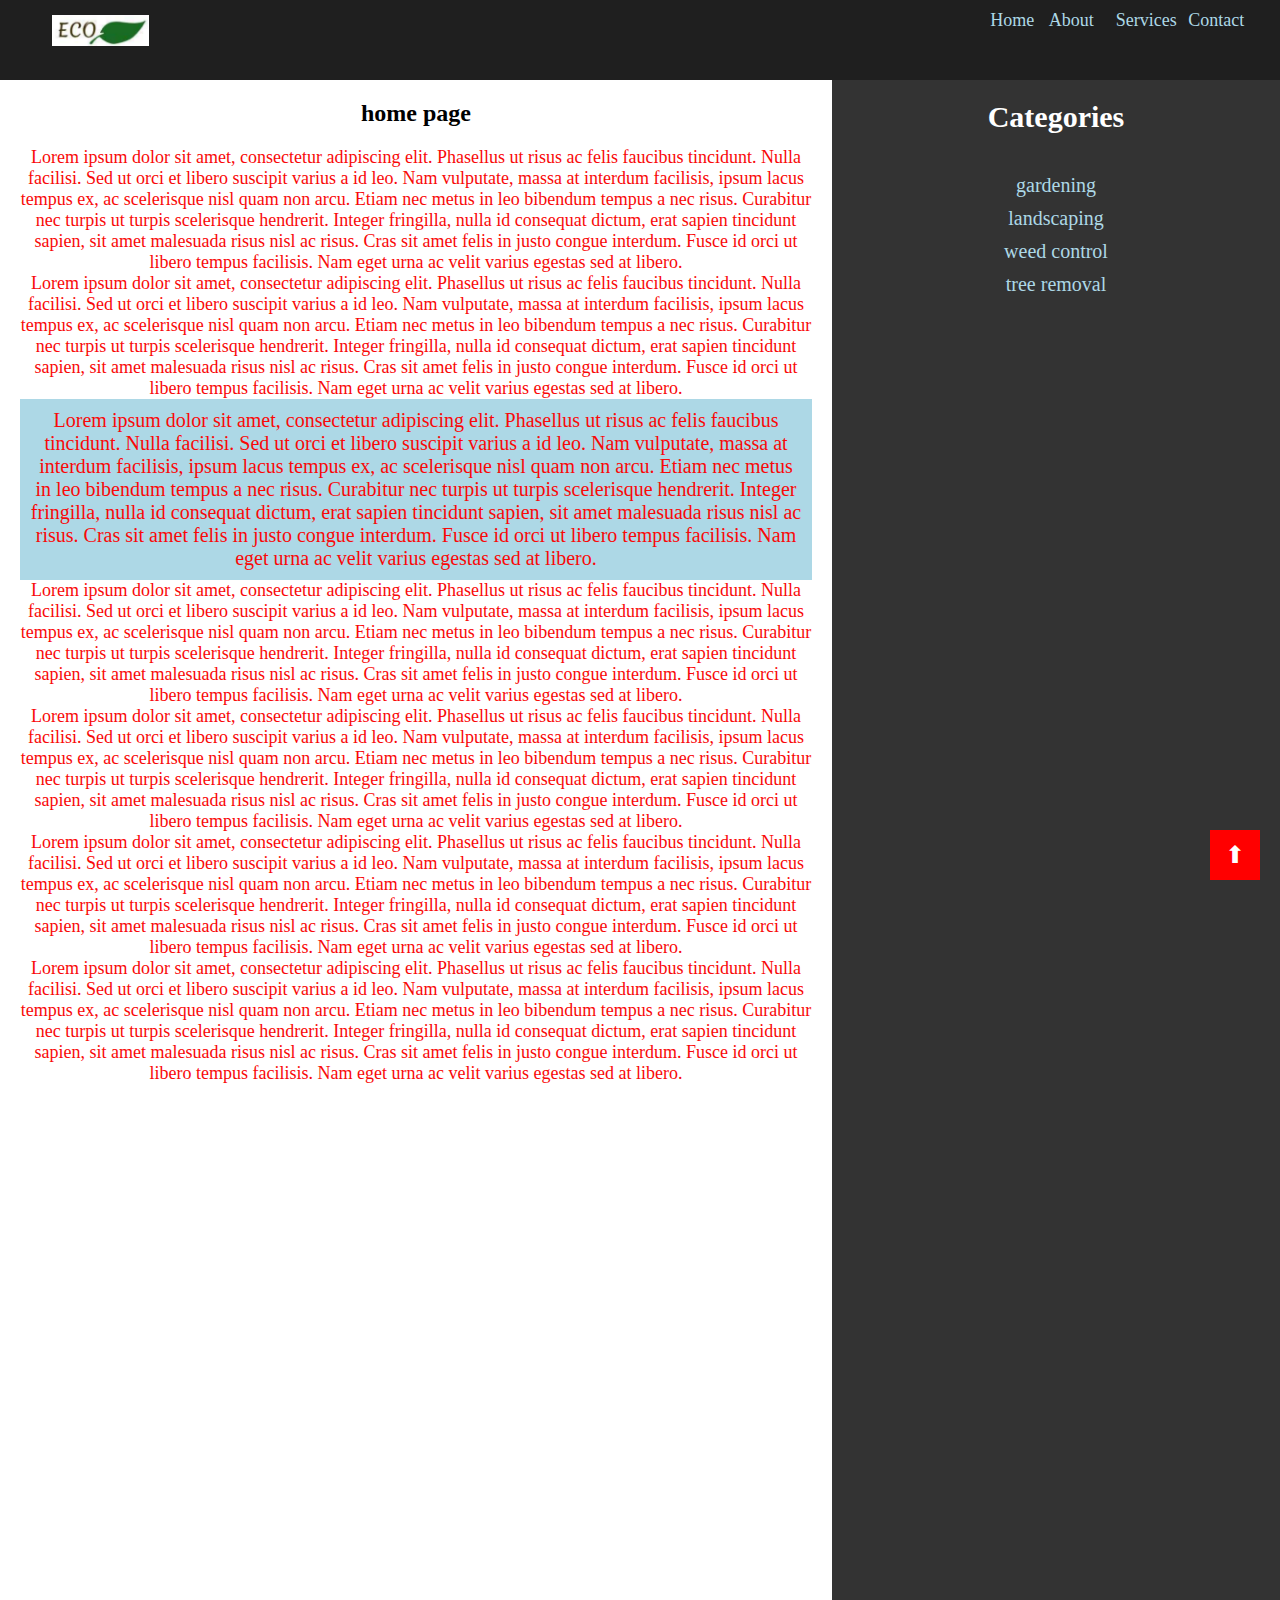
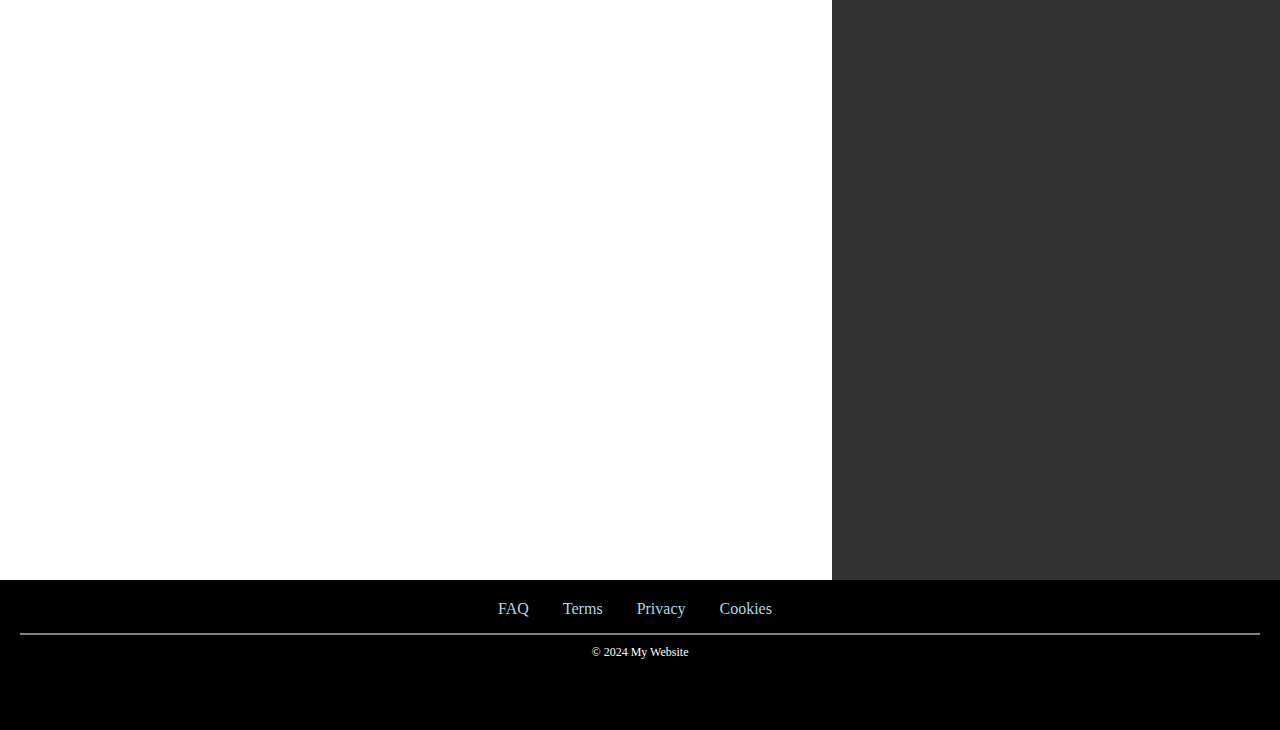
<file: index.html>
<!DOCTYPE html>
<html lang="en">

<head>
    <meta charset="UTF-8">
    <meta name="viewport" content="width=device-width, initial-scale=1.0">
    <title>Services Page</title>
    <link rel="stylesheet" href="style.css">
</head>

<body>
    <!-- Primary Navigation Section -->
    <header>
        <nav aria-label="Primary Navigation">
            <div class="nav-container">
                <a href="index.html">
                    <img src="images/Screenshot 2024-10-10 173417.png" alt="Logo eco" class="logo">
                    <span class="space"></span>
                </a>

                <ul class="primary-nav">
                    <li><a href="index.html">Home</a></li>
                    <li><a href="about.html">About</a></li>
                    <li><a href="servicies.html">Services</a></li>
                    <li><a href="contact.html">Contact</a></li>
                </ul>
        </nav>
        </div>
    </header>

    <main> <!-- Main Content Section -->
        <div class="content">
            <!-- Main box (70% width) -->
            <section class="main-content">
                <h1 id="h1title">home page</h1>
                <div id="text">
                    <p>Lorem ipsum dolor sit amet, consectetur adipiscing elit. Phasellus ut risus ac felis faucibus
                        tincidunt. Nulla facilisi. Sed ut orci et libero suscipit varius a id leo. Nam vulputate, massa
                        at interdum facilisis, ipsum lacus tempus ex, ac scelerisque nisl quam non arcu. Etiam nec metus
                        in leo bibendum tempus a nec risus. Curabitur nec turpis ut turpis scelerisque hendrerit.
                        Integer fringilla, nulla id consequat dictum, erat sapien tincidunt sapien, sit amet malesuada
                        risus nisl ac risus. Cras sit amet felis in justo congue interdum. Fusce id orci ut libero
                        tempus facilisis. Nam eget urna ac velit varius egestas sed at libero.</p>
                    <p>Lorem ipsum dolor sit amet, consectetur adipiscing elit. Phasellus ut risus ac felis faucibus
                        tincidunt. Nulla facilisi. Sed ut orci et libero suscipit varius a id leo. Nam vulputate, massa
                        at interdum facilisis, ipsum lacus tempus ex, ac scelerisque nisl quam non arcu. Etiam nec metus
                        in leo bibendum tempus a nec risus. Curabitur nec turpis ut turpis scelerisque hendrerit.
                        Integer fringilla, nulla id consequat dictum, erat sapien tincidunt sapien, sit amet malesuada
                        risus nisl ac risus. Cras sit amet felis in justo congue interdum. Fusce id orci ut libero
                        tempus facilisis. Nam eget urna ac velit varius egestas sed at libero.</p>
                    <p class="sticky-element">Lorem ipsum dolor sit amet, consectetur adipiscing elit. Phasellus ut
                        risus ac felis faucibus tincidunt. Nulla facilisi. Sed ut orci et libero suscipit varius a id
                        leo. Nam vulputate, massa at interdum facilisis, ipsum lacus tempus ex, ac scelerisque nisl quam
                        non arcu. Etiam nec metus in leo bibendum tempus a nec risus. Curabitur nec turpis ut turpis
                        scelerisque hendrerit. Integer fringilla, nulla id consequat dictum, erat sapien tincidunt
                        sapien, sit amet malesuada risus nisl ac risus. Cras sit amet felis in justo congue interdum.
                        Fusce id orci ut libero tempus facilisis. Nam eget urna ac velit varius egestas sed at libero.
                    </p>
                    <p>Lorem ipsum dolor sit amet, consectetur adipiscing elit. Phasellus ut risus ac felis faucibus
                        tincidunt. Nulla facilisi. Sed ut orci et libero suscipit varius a id leo. Nam vulputate, massa
                        at interdum facilisis, ipsum lacus tempus ex, ac scelerisque nisl quam non arcu. Etiam nec metus
                        in leo bibendum tempus a nec risus. Curabitur nec turpis ut turpis scelerisque hendrerit.
                        Integer fringilla, nulla id consequat dictum, erat sapien tincidunt sapien, sit amet malesuada
                        risus nisl ac risus. Cras sit amet felis in justo congue interdum. Fusce id orci ut libero
                        tempus facilisis. Nam eget urna ac velit varius egestas sed at libero.</p>
                    <p>Lorem ipsum dolor sit amet, consectetur adipiscing elit. Phasellus ut risus ac felis faucibus
                        tincidunt. Nulla facilisi. Sed ut orci et libero suscipit varius a id leo. Nam vulputate, massa
                        at interdum facilisis, ipsum lacus tempus ex, ac scelerisque nisl quam non arcu. Etiam nec metus
                        in leo bibendum tempus a nec risus. Curabitur nec turpis ut turpis scelerisque hendrerit.
                        Integer fringilla, nulla id consequat dictum, erat sapien tincidunt sapien, sit amet malesuada
                        risus nisl ac risus. Cras sit amet felis in justo congue interdum. Fusce id orci ut libero
                        tempus facilisis. Nam eget urna ac velit varius egestas sed at libero.</p>
                    <p>Lorem ipsum dolor sit amet, consectetur adipiscing elit. Phasellus ut risus ac felis faucibus
                        tincidunt. Nulla facilisi. Sed ut orci et libero suscipit varius a id leo. Nam vulputate, massa
                        at interdum facilisis, ipsum lacus tempus ex, ac scelerisque nisl quam non arcu. Etiam nec metus
                        in leo bibendum tempus a nec risus. Curabitur nec turpis ut turpis scelerisque hendrerit.
                        Integer fringilla, nulla id consequat dictum, erat sapien tincidunt sapien, sit amet malesuada
                        risus nisl ac risus. Cras sit amet felis in justo congue interdum. Fusce id orci ut libero
                        tempus facilisis. Nam eget urna ac velit varius egestas sed at libero.</p>
                    <p>Lorem ipsum dolor sit amet, consectetur adipiscing elit. Phasellus ut risus ac felis faucibus
                        tincidunt. Nulla facilisi. Sed ut orci et libero suscipit varius a id leo. Nam vulputate, massa
                        at interdum facilisis, ipsum lacus tempus ex, ac scelerisque nisl quam non arcu. Etiam nec metus
                        in leo bibendum tempus a nec risus. Curabitur nec turpis ut turpis scelerisque hendrerit.
                        Integer fringilla, nulla id consequat dictum, erat sapien tincidunt sapien, sit amet malesuada
                        risus nisl ac risus. Cras sit amet felis in justo congue interdum. Fusce id orci ut libero
                        tempus facilisis. Nam eget urna ac velit varius egestas sed at libero.</p>

                </div>
            </section>

            <!-- Side navigation (30% width) -->
            <aside class="side-nav" aria-label="secondary-nav">
                <h2>Categories</h2>
                <ul class="secondary-nav">
                    <li><a href="#">gardening</a></li>
                    <li><a href="#">landscaping</a></li>
                    <li><a href="#">weed control</a></li>
                    <li><a href="#">tree removal</a></li>
                </ul>
            </aside>
        </div>
    </main>
    <!-- Bottone "Back to Top" -->
    <a href="#top" class="back-to-top">⬆</a>

    <!-- Footer Section -->
    <footer>
        <nav aria-label="Footer Navigation">
            <ul class="footer-nav">
                <li><a href="faq.html">FAQ</a></li>
                <li><a href="terms.html">Terms</a></li>
                <li><a href="privacy.html">Privacy</a></li>
                <li><a href="cookies.html">Cookies</a></li>
            </ul>
        </nav>
        <hr>
        <p>&copy; 2024 My Website</p>
    </footer>

</body>

</html>
</file>
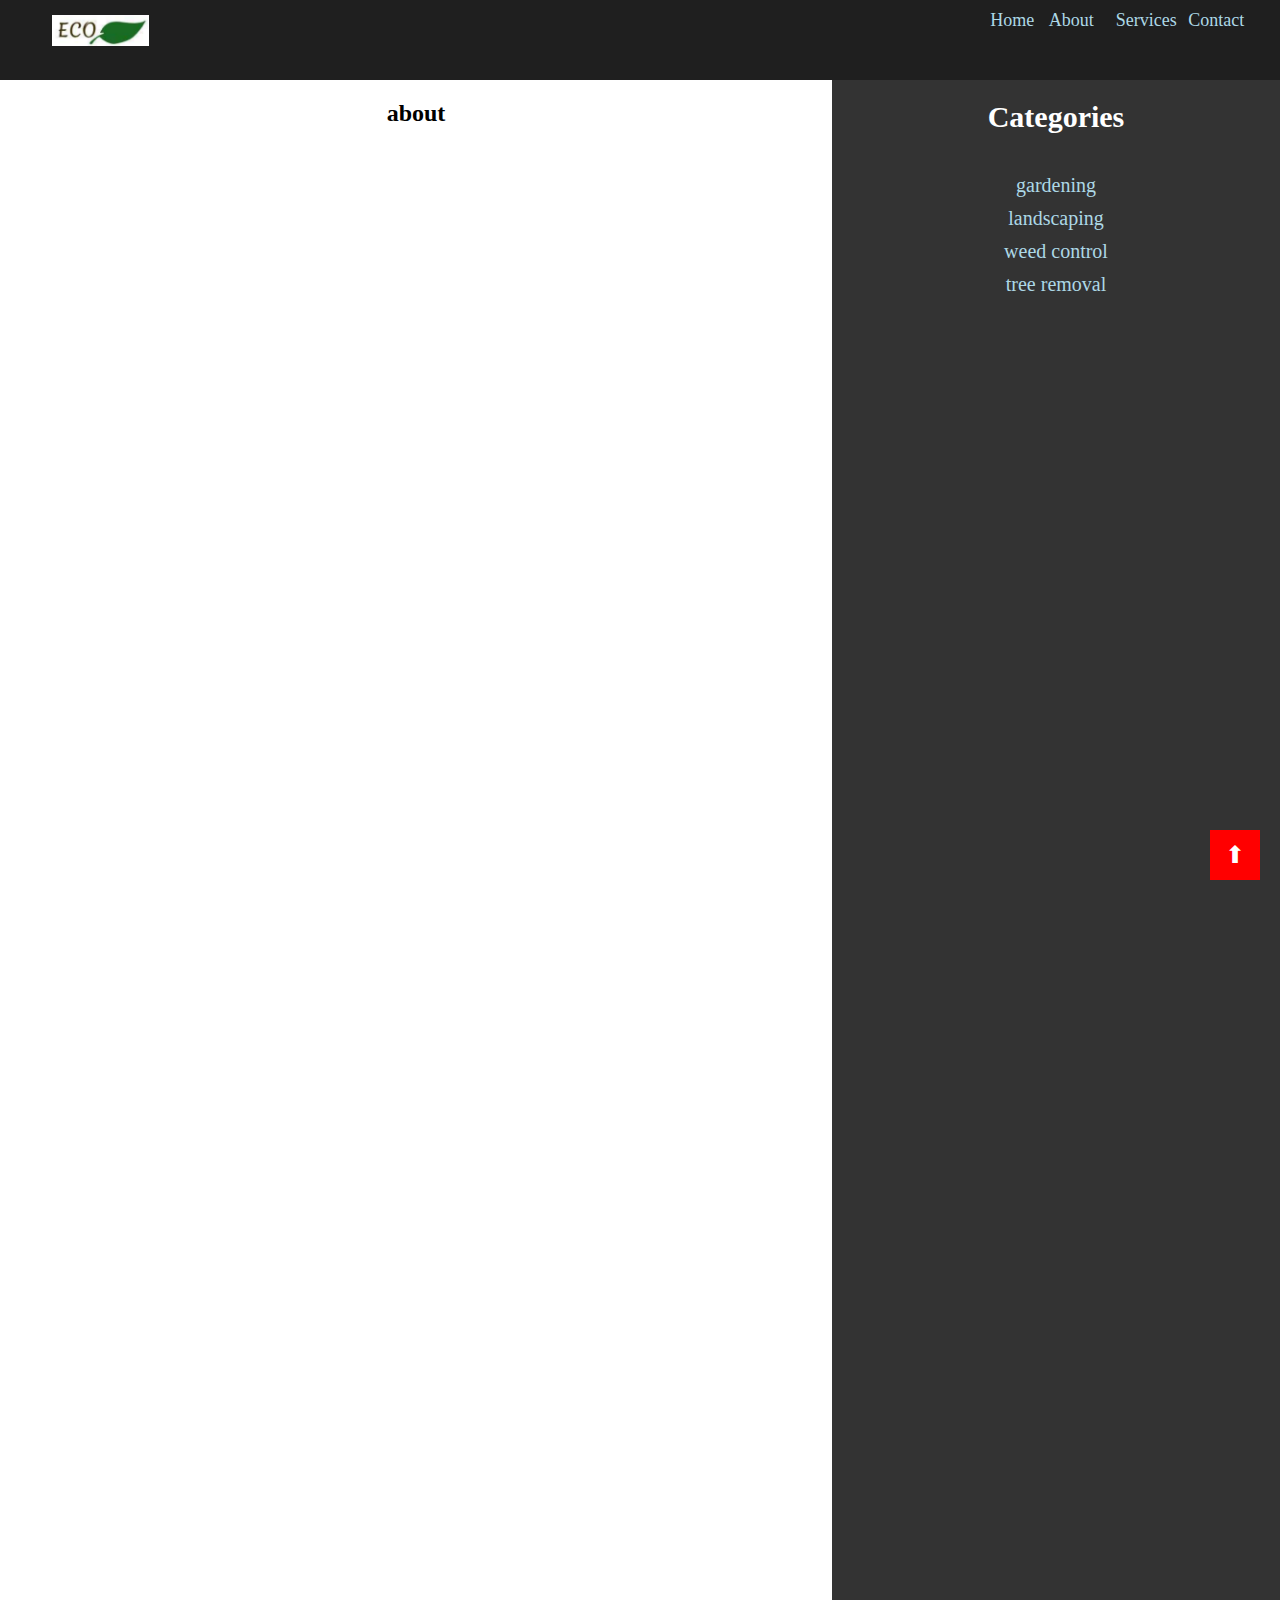
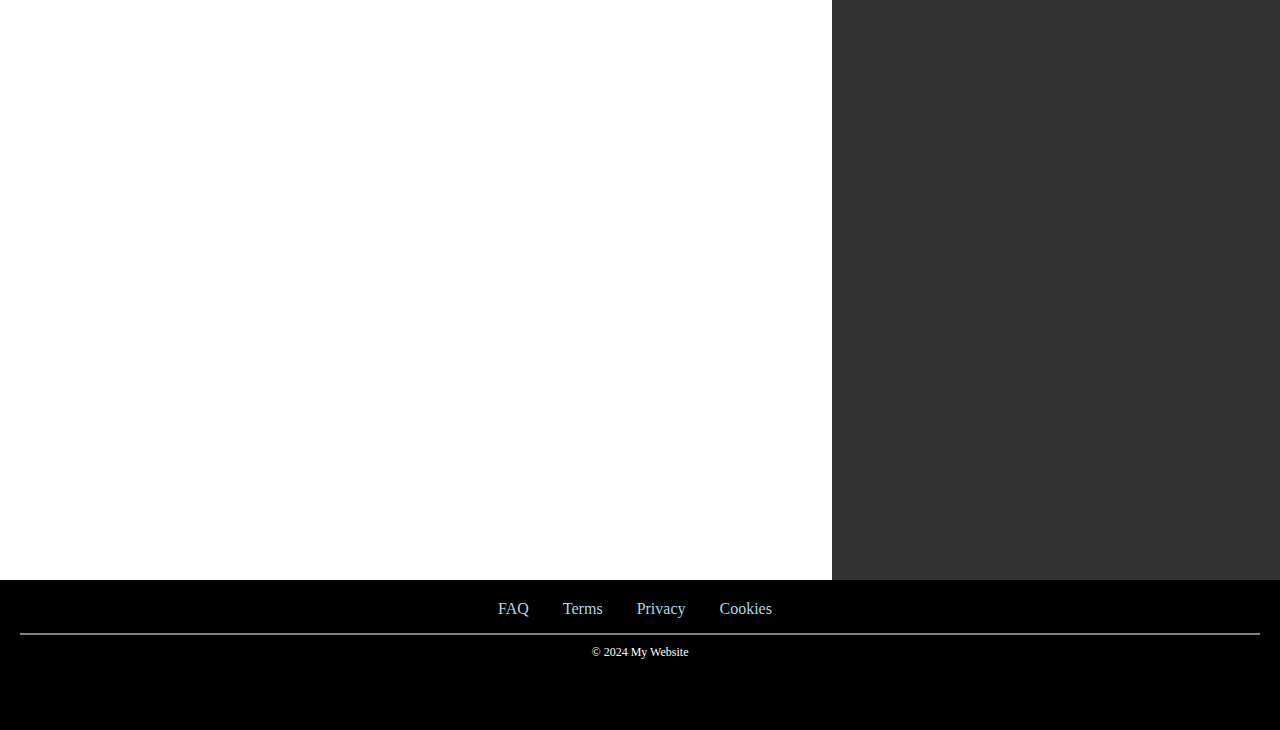
<file: about.html>
<!DOCTYPE html>
<html lang="en">

<head>
    <meta charset="UTF-8">
    <meta name="viewport" content="width=device-width, initial-scale=1.0">
    <title>Services Page</title>
    <link rel="stylesheet" href="style.css">
</head>

<body>
    <!-- Primary Navigation Section -->
    <header>
        <nav aria-label="Primary Navigation">
            <div class="nav-container">
                <a href="index.html">
                    <img src="images/Screenshot 2024-10-10 173417.png" alt="Logo eco" class="logo">
                    <span class="space"></span>
                </a>

                <ul class="primary-nav">
                    <li><a href="index.html">Home</a></li>
                    <li><a href="about.html">About</a></li>
                    <li><a href="servicies.html">Services</a></li>
                    <li><a href="contact.html">Contact</a></li>
                </ul>
        </nav>
        </div>
    </header>

    <!-- Main Content Section -->
    <main>
        <div class="content">
            <!-- Main box (70% width) -->
            <section class="main-content">
                <h1 id="h1title">about</h1>

            </section>

            <!-- Side navigation (30% width) -->
            <aside class="side-nav"aria-label="secondary-nav">
                <h2>Categories</h2>
                <ul class="secondary-nav">
                    <li><a href="#">gardening</a></li>
                    <li><a href="#">landscaping</a></li>
                    <li><a href="#">weed control</a></li>
                    <li><a href="#">tree removal</a></li>
                </ul>
            </aside>
        </div>
    </main>
    <!-- Bottone "Back to Top" -->
    <a href="#top" class="back-to-top">⬆</a>

  <!-- Footer Section -->
  <footer>
    <nav aria-label="Footer Navigation">
        <ul class="footer-nav">
            <li><a href="faq.html">FAQ</a></li>
            <li><a href="terms.html">Terms</a></li>
            <li><a href="privacy.html">Privacy</a></li>
            <li><a href="cookies.html">Cookies</a></li>
        </ul>
    </nav>
    <hr>
    <p>&copy; 2024 My Website</p>
</footer>

</body>

</html>
</file>
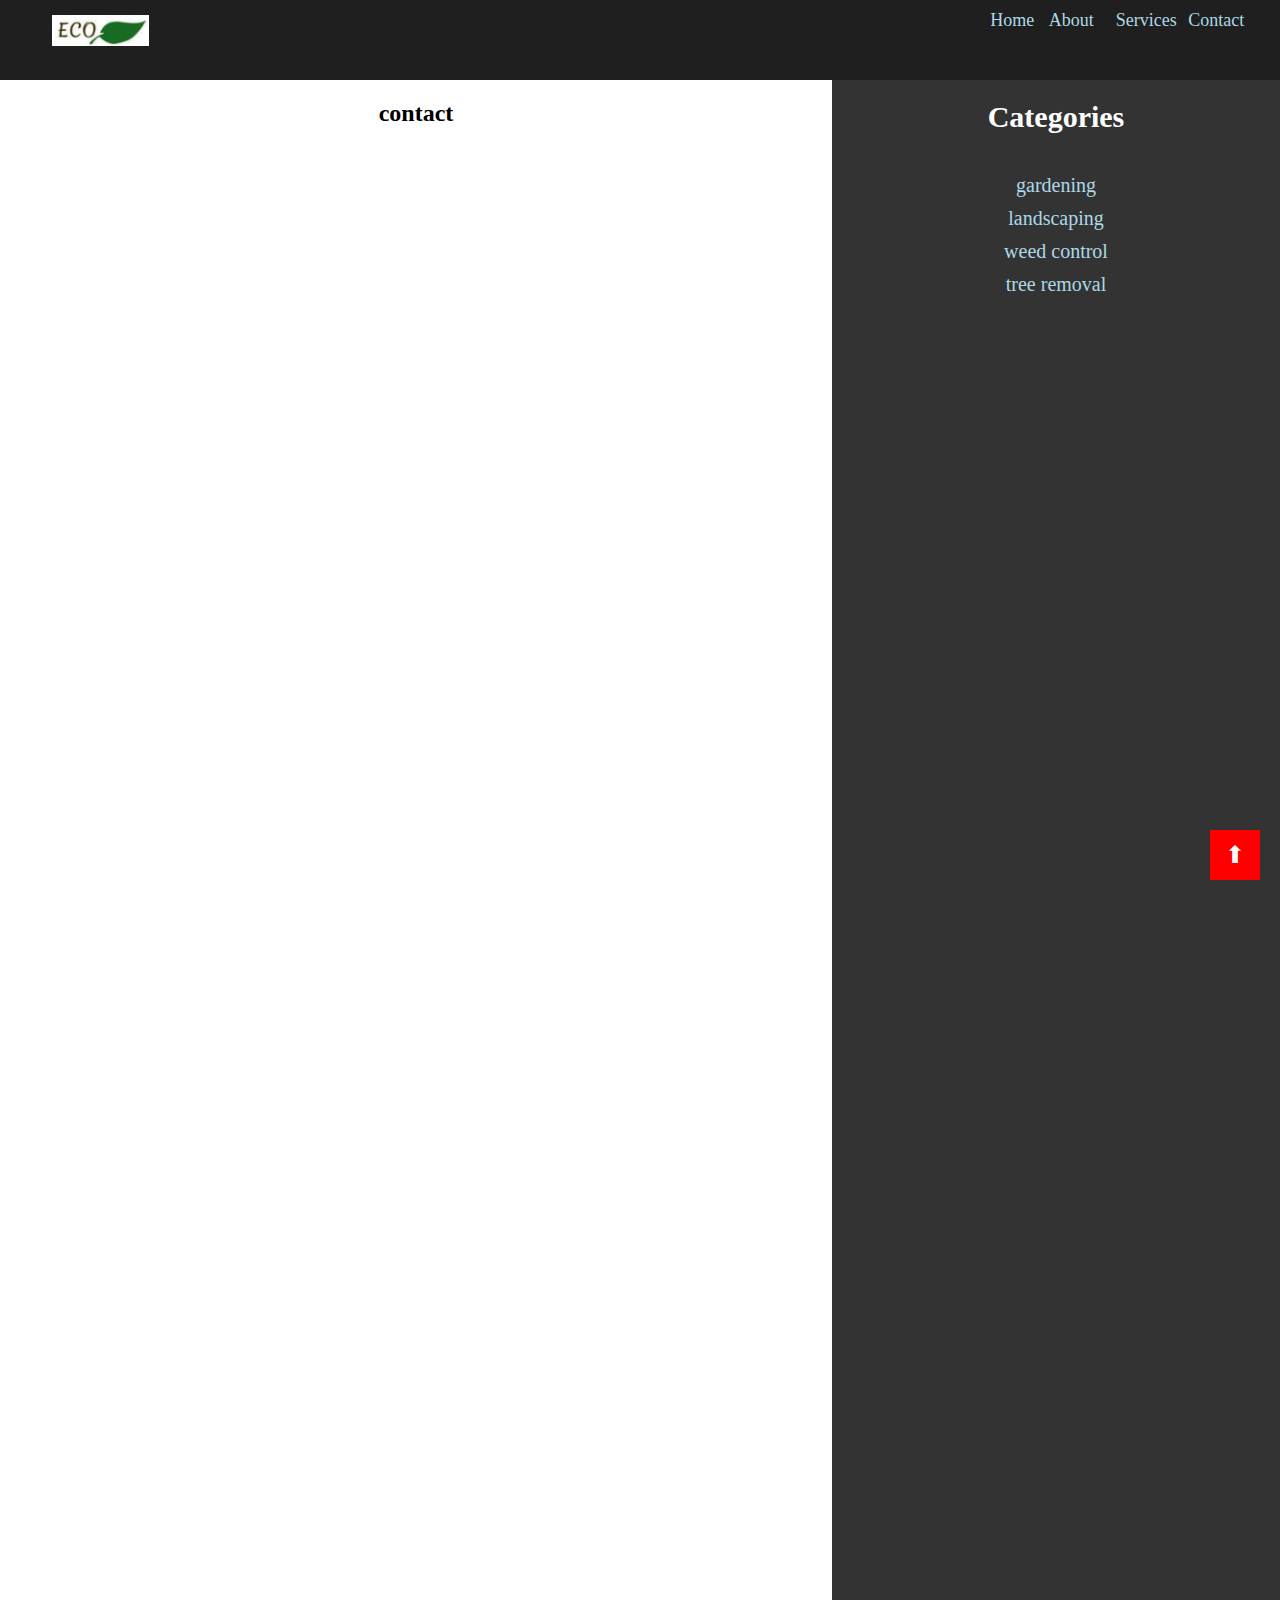
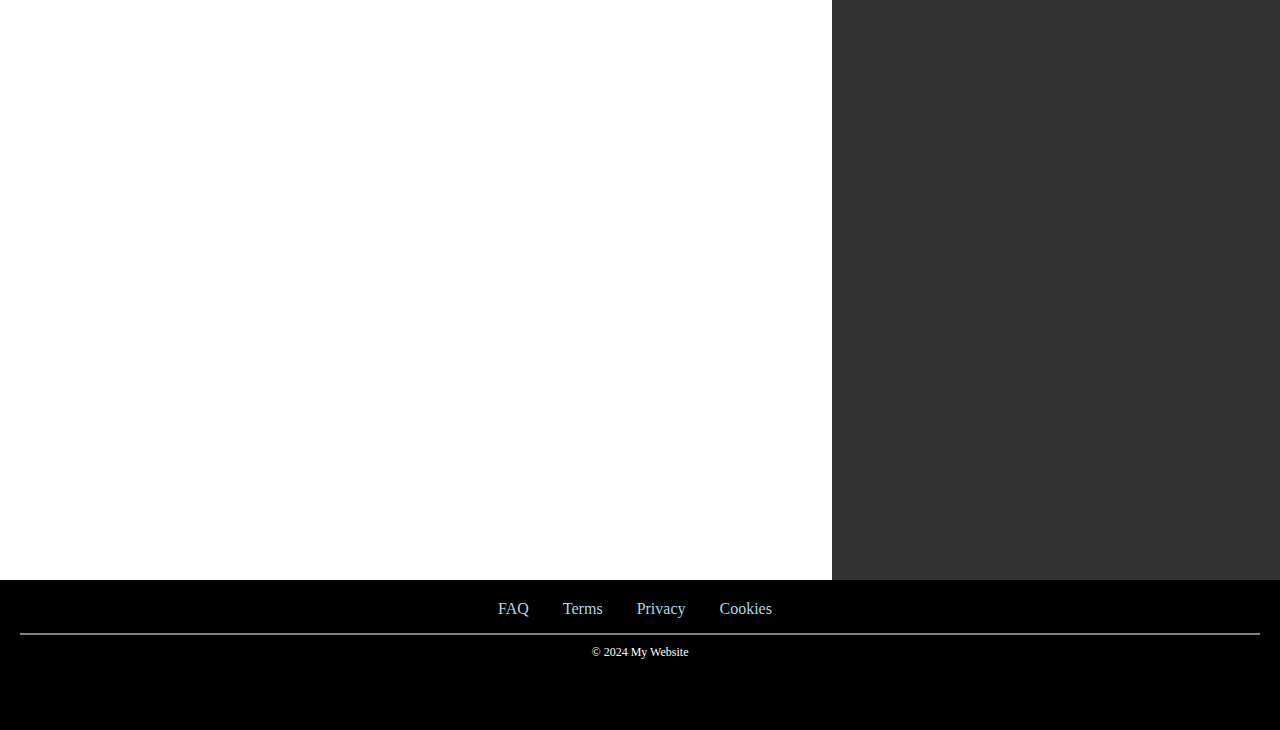
<file: contact.html>
<!DOCTYPE html>
<html lang="en">

<head>
    <meta charset="UTF-8">
    <meta name="viewport" content="width=device-width, initial-scale=1.0">
    <title>Services Page</title>
    <link rel="stylesheet" href="style.css">
</head>

<body>
    <!-- Primary Navigation Section -->
    <header>
        <nav aria-label="Primary Navigation">
            <div class="nav-container">
                <a href="index.html">
                    <img src="images/Screenshot 2024-10-10 173417.png" alt="Logo eco" class="logo">
                    <span class="space"></span>
                </a>

                <ul class="primary-nav">
                    <li><a href="index.html">Home</a></li>
                    <li><a href="about.html">About</a></li>
                    <li><a href="servicies.html">Services</a></li>
                    <li><a href="contact.html">Contact</a></li>
                </ul>
        </nav>
        </div>
    </header>

    <!-- Main Content Section -->
    <main>
        <div class="content">
            <!-- Main box (70% width) -->
            <section class="main-content">
                <h1 id="h1title">contact</h1>

            </section>

            <!-- Side navigation (30% width) -->
            <aside class="side-nav" aria-label="secondary-nav">
                <h2>Categories</h2>
                <ul class="secondary-nav">
                    <li><a href="#">gardening</a></li>
                    <li><a href="#">landscaping</a></li>
                    <li><a href="#">weed control</a></li>
                    <li><a href="#">tree removal</a></li>
                </ul>
            </aside>
        </div>
    </main>
    <!-- Bottone "Back to Top" -->
    <a href="#top" class="back-to-top">⬆</a>

<!-- Footer Section -->
<footer>
    <nav aria-label="Footer Navigation">
        <ul class="footer-nav">
            <li><a href="faq.html">FAQ</a></li>
            <li><a href="terms.html">Terms</a></li>
            <li><a href="privacy.html">Privacy</a></li>
            <li><a href="cookies.html">Cookies</a></li>
        </ul>
    </nav>
    <hr>
    <p>&copy; 2024 My Website</p>
</footer>

</body>

</html>
</file>
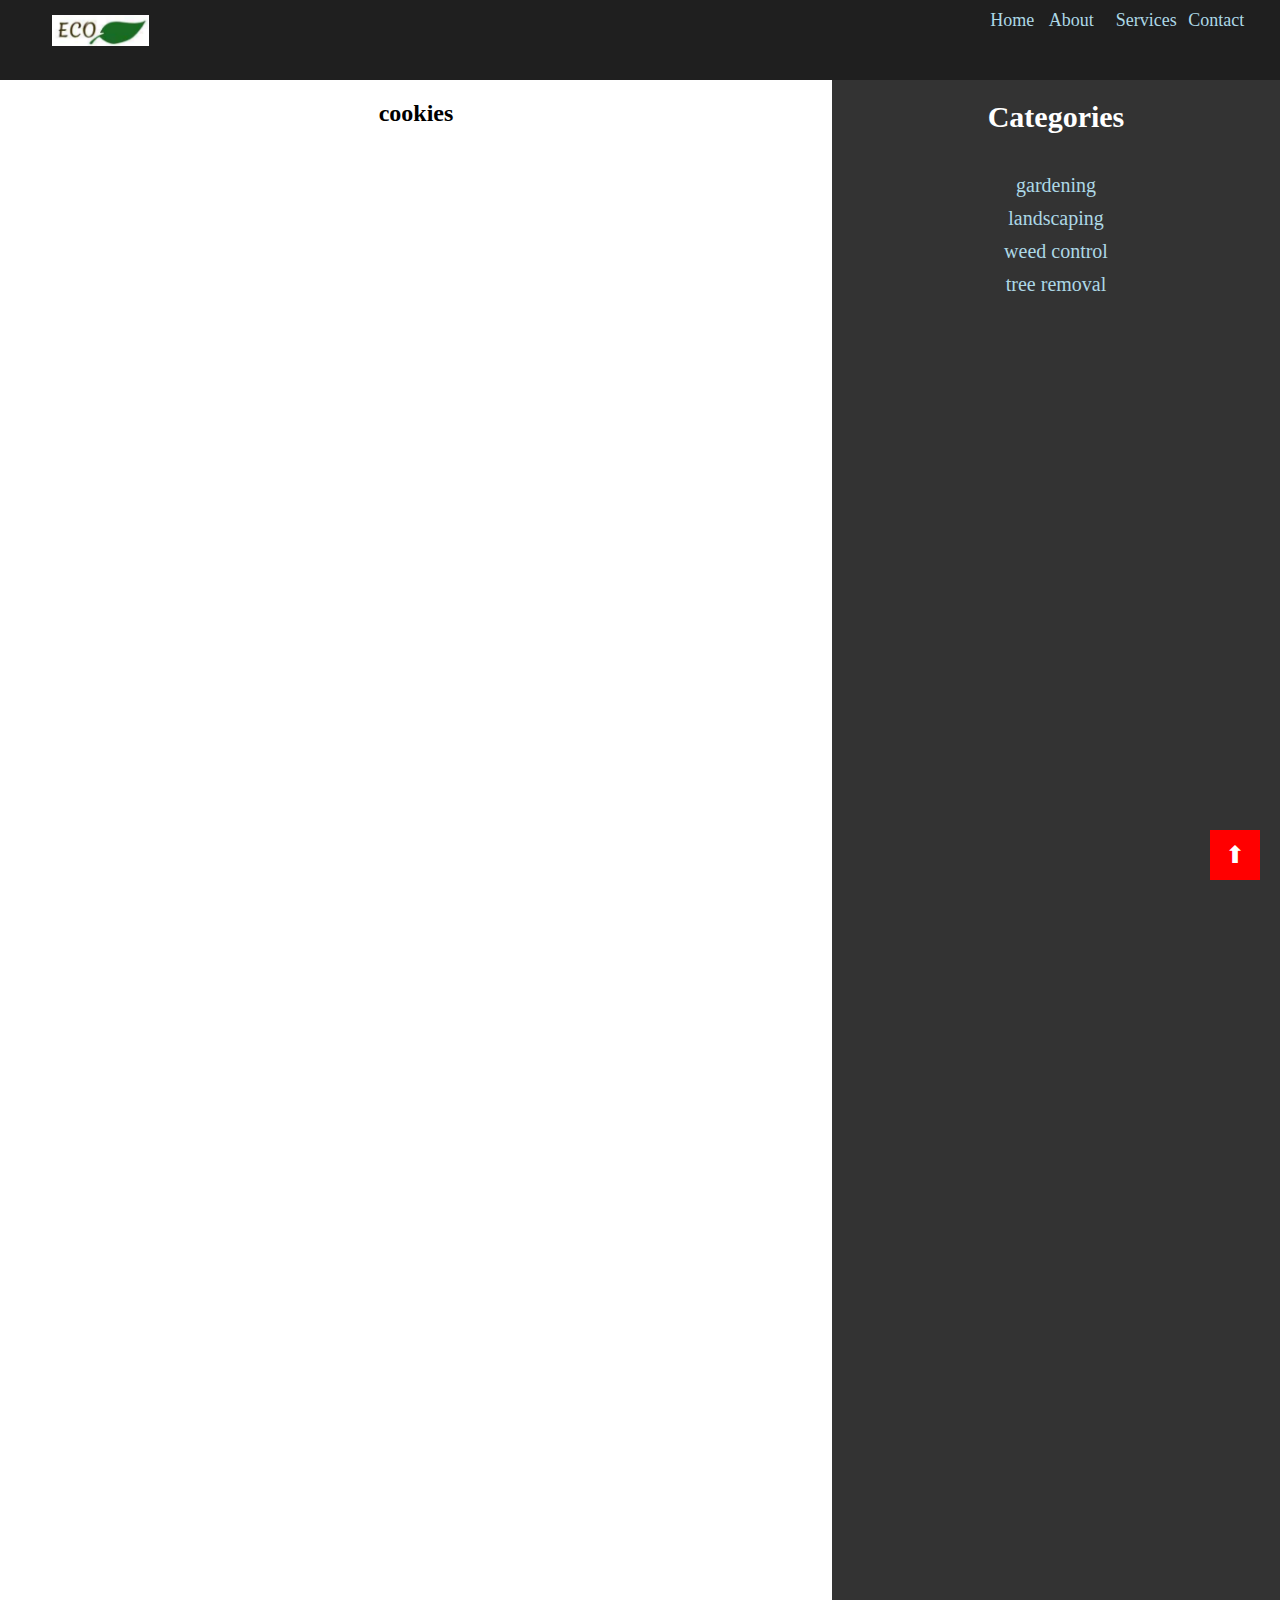
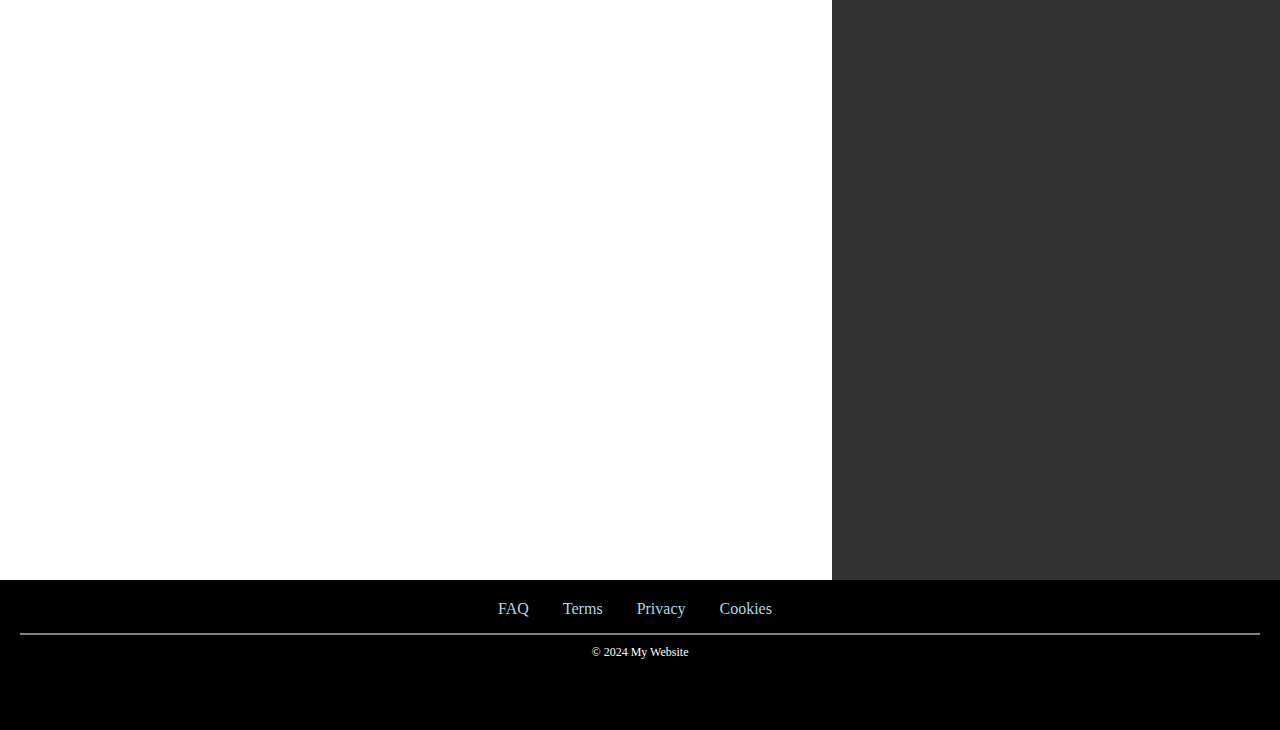
<file: cookies.html>
<!DOCTYPE html>
<html lang="en">

<head>
    <meta charset="UTF-8">
    <meta name="viewport" content="width=device-width, initial-scale=1.0">
    <title>Services Page</title>
    <link rel="stylesheet" href="style.css">
</head>

<body>
    <!-- Primary Navigation Section -->
    <header>
        <nav aria-label="Primary Navigation">
            <div class="nav-container">
                <a href="index.html">
                    <img src="images/Screenshot 2024-10-10 173417.png" alt="Logo eco" class="logo">
                    <span class="space"></span>
                </a>

                <ul class="primary-nav">
                    <li><a href="index.html">Home</a></li>
                    <li><a href="about.html">About</a></li>
                    <li><a href="servicies.html">Services</a></li>
                    <li><a href="contact.html">Contact</a></li>
                </ul>
        </nav>
        </div>
    </header>

    <!-- Main Content Section -->
    <main>
        <div class="content">
            <!-- Main box (70% width) -->
            <section class="main-content">
                <h1 id="h1title">cookies</h1>

            </section>

            <!-- Side navigation (30% width) -->
            <aside class="side-nav" aria-label="secondary-nav">
                <h2>Categories</h2>
                <ul class="secondary-nav">
                    <li><a href="#">gardening</a></li>
                    <li><a href="#">landscaping</a></li>
                    <li><a href="#">weed control</a></li>
                    <li><a href="#">tree removal</a></li>
                </ul>
            </aside>
        </div>
    </main>
    <!-- Bottone "Back to Top" -->
    <a href="#top" class="back-to-top">⬆</a>

  <!-- Footer Section -->
  <footer>
    <nav aria-label="Footer Navigation">
        <ul class="footer-nav">
            <li><a href="faq.html">FAQ</a></li>
            <li><a href="terms.html">Terms</a></li>
            <li><a href="privacy.html">Privacy</a></li>
            <li><a href="cookies.html">Cookies</a></li>
        </ul>
    </nav>
    <hr>
    <p>&copy; 2024 My Website</p>
</footer>

</body>

</html>
</file>
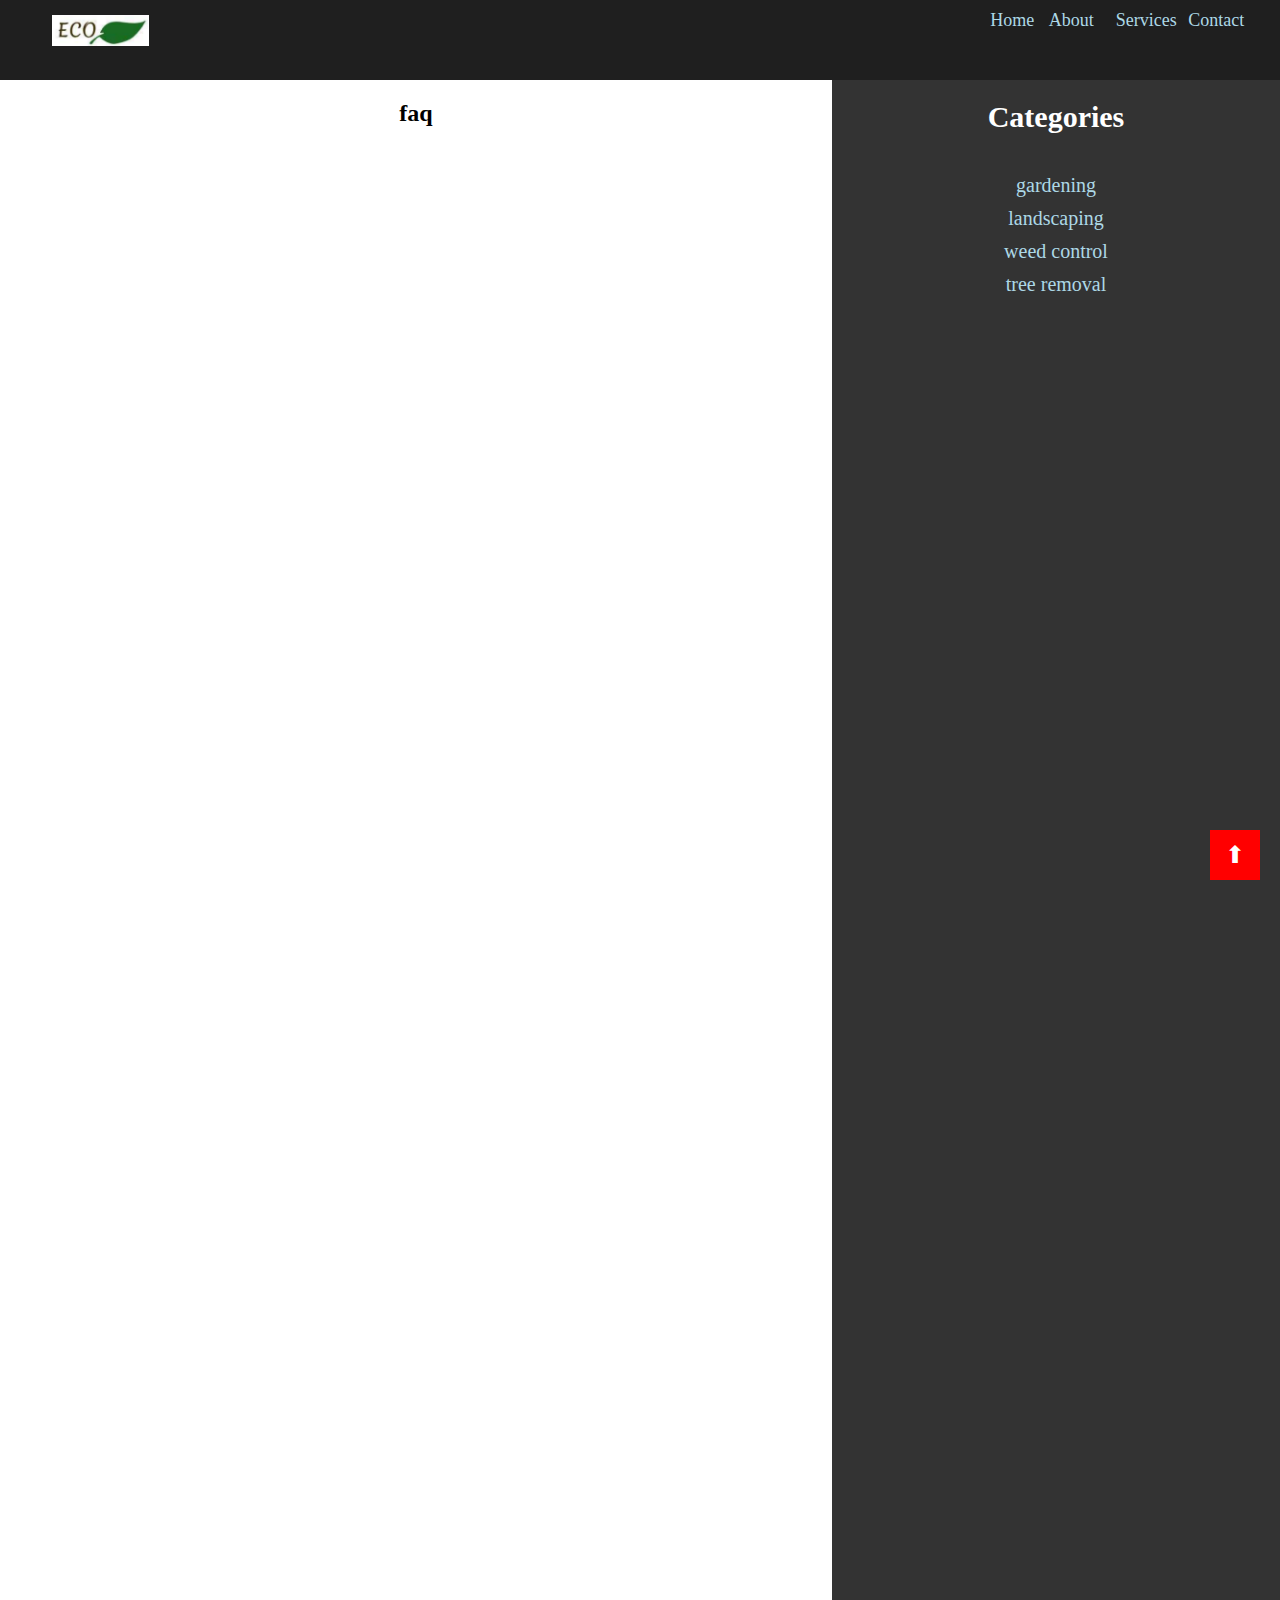
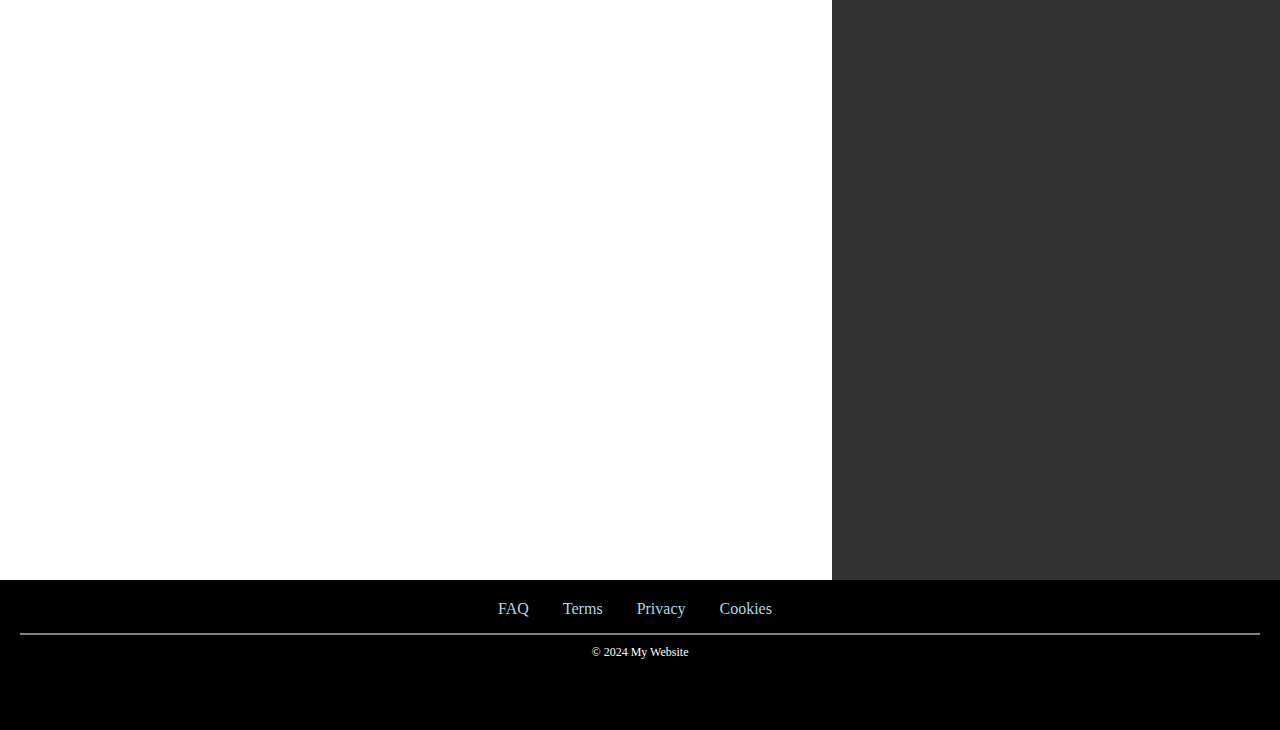
<file: faq.html>
<!DOCTYPE html>
<html lang="en">

<head>
    <meta charset="UTF-8">
    <meta name="viewport" content="width=device-width, initial-scale=1.0">
    <title>Services Page</title>
    <link rel="stylesheet" href="style.css">
</head>

<body>
    <!-- Primary Navigation Section -->
    <header>
        <nav aria-label="Primary Navigation">
            <div class="nav-container">
                <a href="index.html">
                    <img src="images/Screenshot 2024-10-10 173417.png" alt="Logo eco" class="logo">
                    <span class="space"></span>
                </a>

                <ul class="primary-nav">
                    <li><a href="index.html">Home</a></li>
                    <li><a href="about.html">About</a></li>
                    <li><a href="servicies.html">Services</a></li>
                    <li><a href="contact.html">Contact</a></li>
                </ul>
        </nav>
        </div>
    </header>

    <!-- Main Content Section -->
    <main>
        <div class="content">
            <!-- Main box (70% width) -->
            <section class="main-content">
                <h1 id="h1title">faq</h1>

            </section>

            <!-- Side navigation (30% width) -->
            <aside class="side-nav" aria-label="secondary-nav">
                <h2>Categories</h2>
                <ul class="secondary-nav">
                    <li><a href="#">gardening</a></li>
                    <li><a href="#">landscaping</a></li>
                    <li><a href="#">weed control</a></li>
                    <li><a href="#">tree removal</a></li>
                </ul>
            </aside>
        </div>
    </main>
    <!-- Bottone "Back to Top" -->
    <a href="#top" class="back-to-top">⬆</a>

  <!-- Footer Section -->
  <footer>
    <nav aria-label="Footer Navigation">
        <ul class="footer-nav">
            <li><a href="faq.html">FAQ</a></li>
            <li><a href="terms.html">Terms</a></li>
            <li><a href="privacy.html">Privacy</a></li>
            <li><a href="cookies.html">Cookies</a></li>
        </ul>
    </nav>
    <hr>
    <p>&copy; 2024 My Website</p>
</footer>

</body>

</html>
</file>
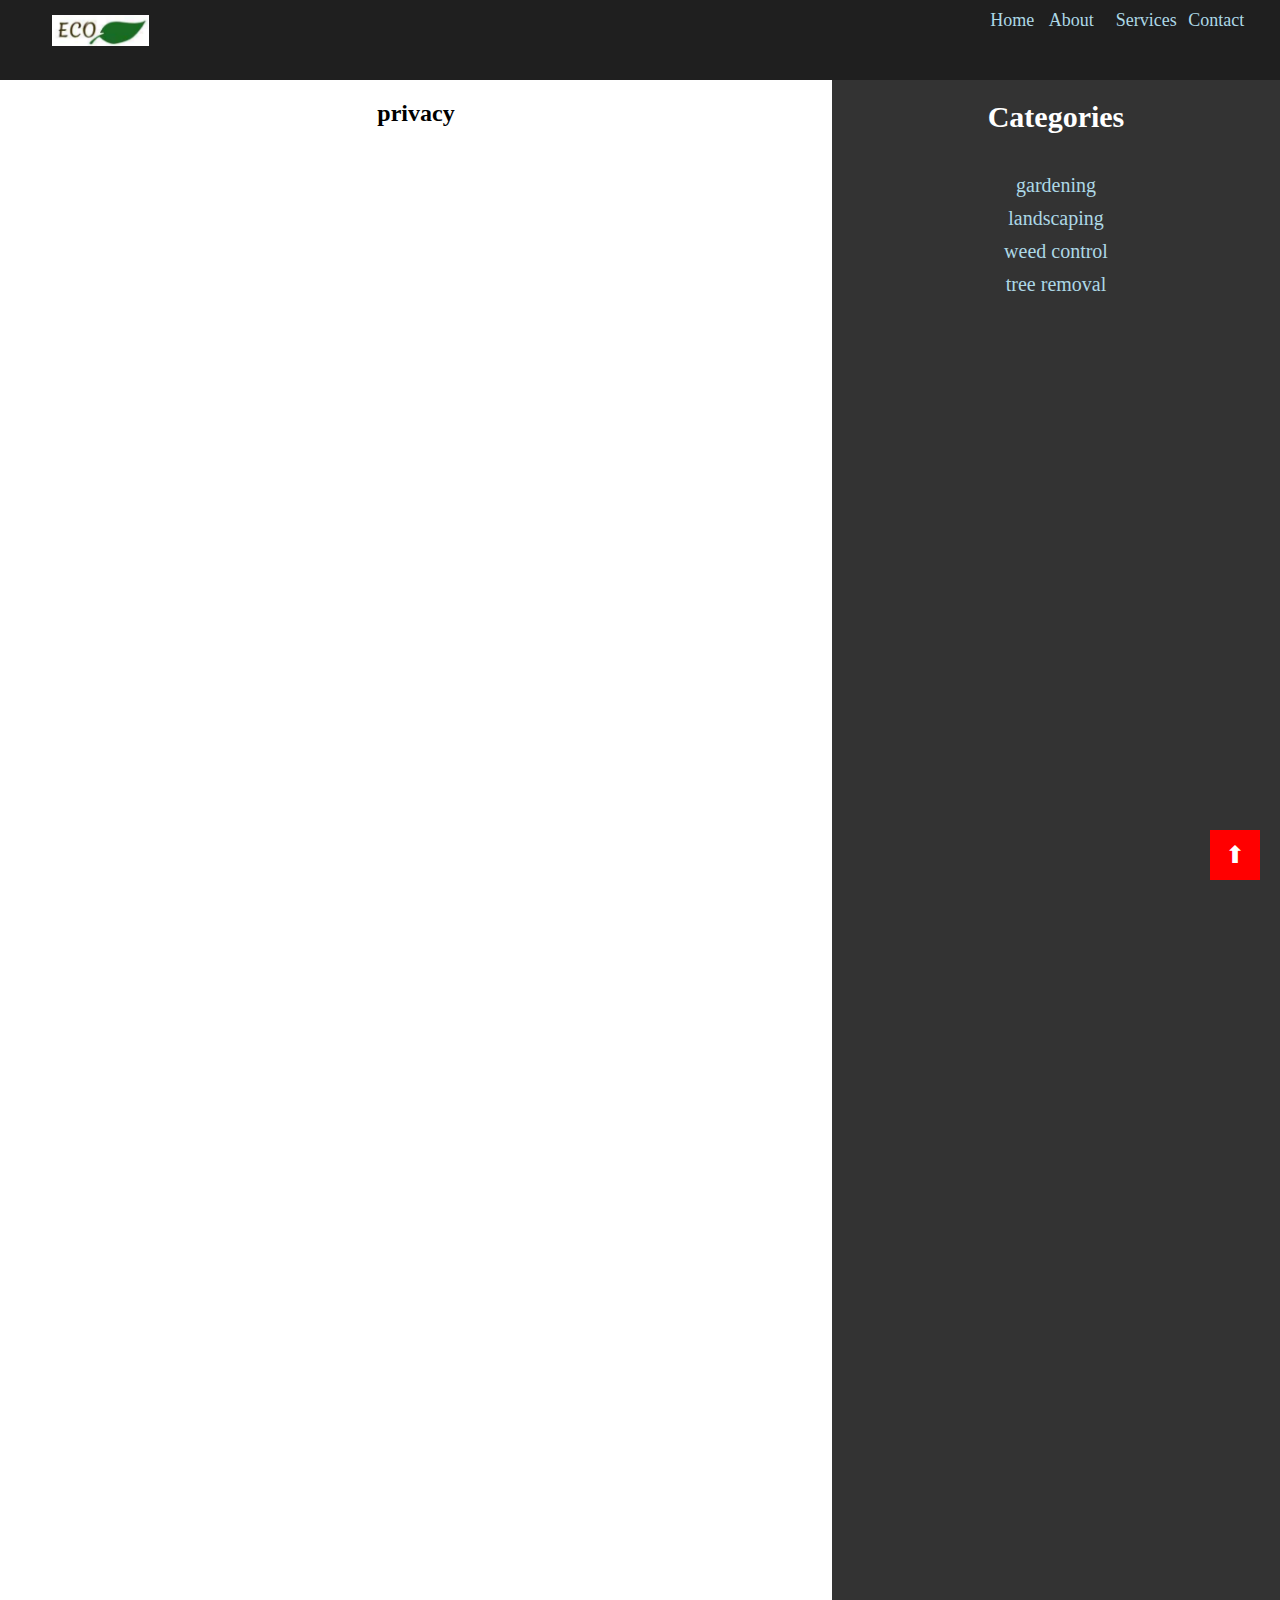
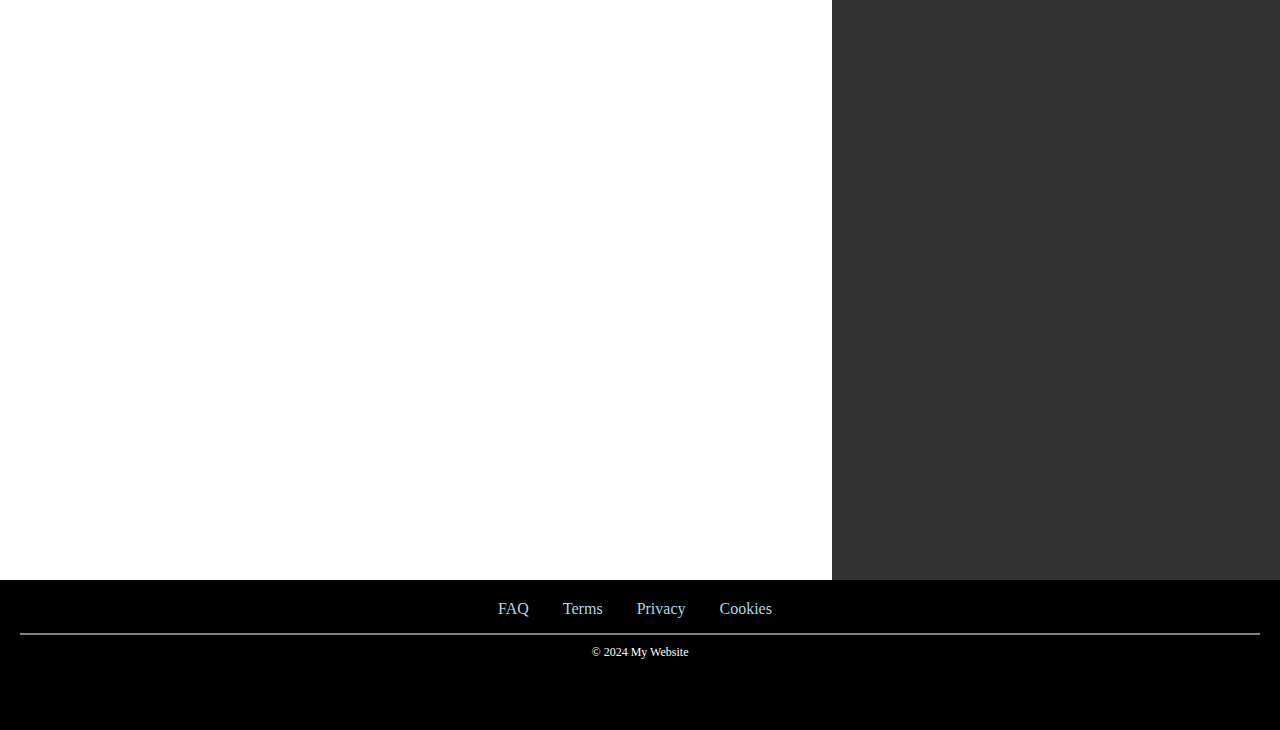
<file: privacy.html>
<!DOCTYPE html>
<html lang="en">

<head>
    <meta charset="UTF-8">
    <meta name="viewport" content="width=device-width, initial-scale=1.0">
    <title>Services Page</title>
    <link rel="stylesheet" href="style.css">
</head>

<body>
    <!-- Primary Navigation Section -->
    <header>
        <nav aria-label="Primary Navigation">
            <div class="nav-container">
                <a href="index.html">
                    <img src="images/Screenshot 2024-10-10 173417.png" alt="Logo eco" class="logo">
                    <span class="space"></span>
                </a>

                <ul class="primary-nav">
                    <li><a href="index.html">Home</a></li>
                    <li><a href="about.html">About</a></li>
                    <li><a href="servicies.html">Services</a></li>
                    <li><a href="contact.html">Contact</a></li>
                </ul>
        </nav>
        </div>
    </header>

    <!-- Main Content Section -->
    <main>
        <div class="content">
            <!-- Main box (70% width) -->
            <section class="main-content">
                <h1 id="h1title">privacy</h1>

            </section>

            <!-- Side navigation (30% width) -->
            <aside class="side-nav" aria-label="secondary-nav">
                <h2>Categories</h2>
                <ul class="secondary-nav">
                    <li><a href="#">gardening</a></li>
                    <li><a href="#">landscaping</a></li>
                    <li><a href="#">weed control</a></li>
                    <li><a href="#">tree removal</a></li>
                </ul>
            </aside>
        </div>
    </main>
    <!-- Bottone "Back to Top" -->
    <a href="#top" class="back-to-top">⬆</a>

  <!-- Footer Section -->
  <footer>
    <nav aria-label="Footer Navigation">
        <ul class="footer-nav">
            <li><a href="faq.html">FAQ</a></li>
            <li><a href="terms.html">Terms</a></li>
            <li><a href="privacy.html">Privacy</a></li>
            <li><a href="cookies.html">Cookies</a></li>
        </ul>
    </nav>
    <hr>
    <p>&copy; 2024 My Website</p>
</footer>

</body>

</html>
</file>
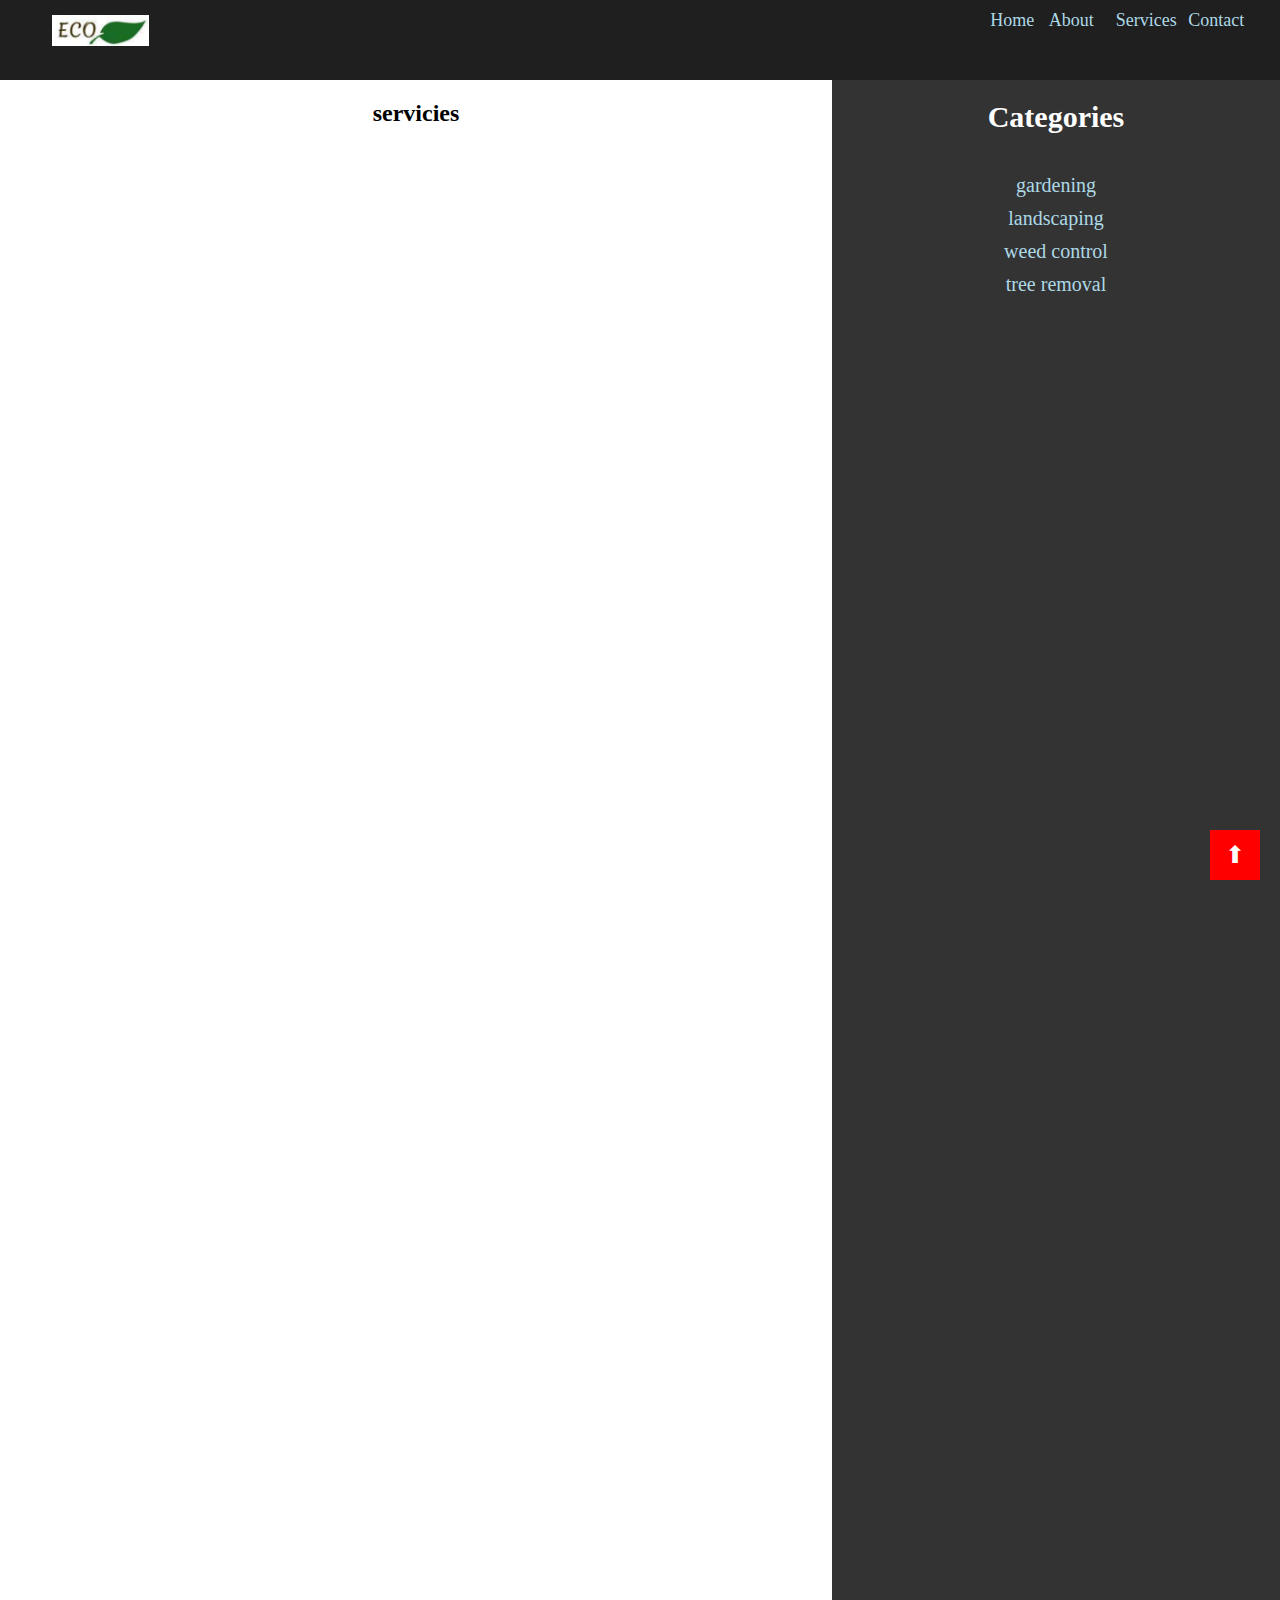
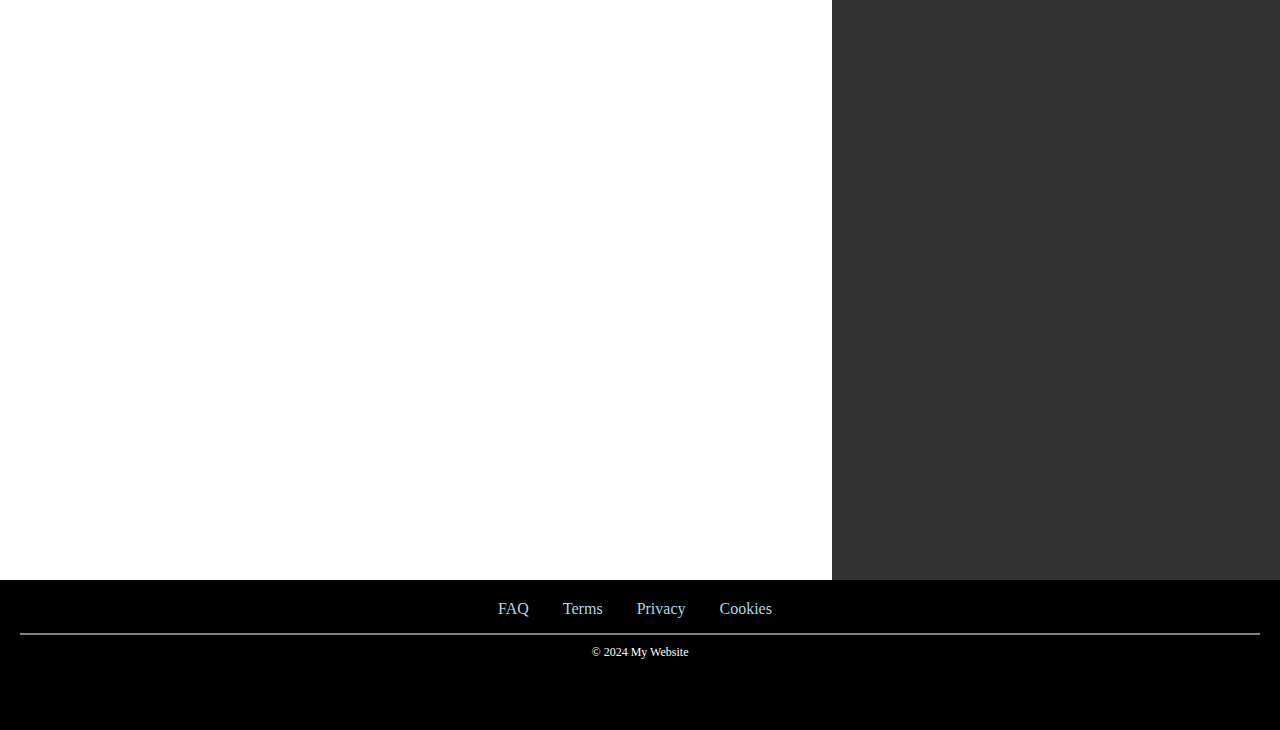
<file: servicies.html>
<!DOCTYPE html>
<html lang="en">

<head>
    <meta charset="UTF-8">
    <meta name="viewport" content="width=device-width, initial-scale=1.0">
    <title>Services Page</title>
    <link rel="stylesheet" href="style.css">
</head>

<body>
    <!-- Primary Navigation Section -->
    <header>
        <nav aria-label="Primary Navigation">
            <div class="nav-container">
                <a href="index.html">
                    <img src="images/Screenshot 2024-10-10 173417.png" alt="Logo eco" class="logo">
                    <span class="space"></span>
                </a>

                <ul class="primary-nav" arial>
                    <li><a href="index.html">Home</a></li>
                    <li><a href="about.html">About</a></li>
                    <li><a href="servicies.html">Services</a></li>
                    <li><a href="contact.html">Contact</a></li>
                </ul>
        </nav>
        </div>
    </header>

    <!-- Main Content Section -->
    <main>
        <div class="content">
            <!-- Main box (70% width) -->
            <section class="main-content">
                <h1 id="h1title">servicies</h1>
            </section>

            <!-- Side navigation (30% width) -->
            <aside class="side-nav" aria-label="secondary-nav">
                <h2>Categories</h2>
                <ul class="secondary-nav">
                    <li><a href="#">gardening</a></li>
                    <li><a href="#">landscaping</a></li>
                    <li><a href="#">weed control</a></li>
                    <li><a href="#">tree removal</a></li>
                </ul>
            </aside>
        </div>
    </main>
    <!-- Bottone "Back to Top" -->
    <a href="#top" class="back-to-top">⬆</a>

  <!-- Footer Section -->
  <footer>
    <nav aria-label="Footer Navigation">
        <ul class="footer-nav">
            <li><a href="faq.html">FAQ</a></li>
            <li><a href="terms.html">Terms</a></li>
            <li><a href="privacy.html">Privacy</a></li>
            <li><a href="cookies.html">Cookies</a></li>
        </ul>
    </nav>
    <hr>
    <p>&copy; 2024 My Website</p>
</footer>

</body>

</html>
</file>
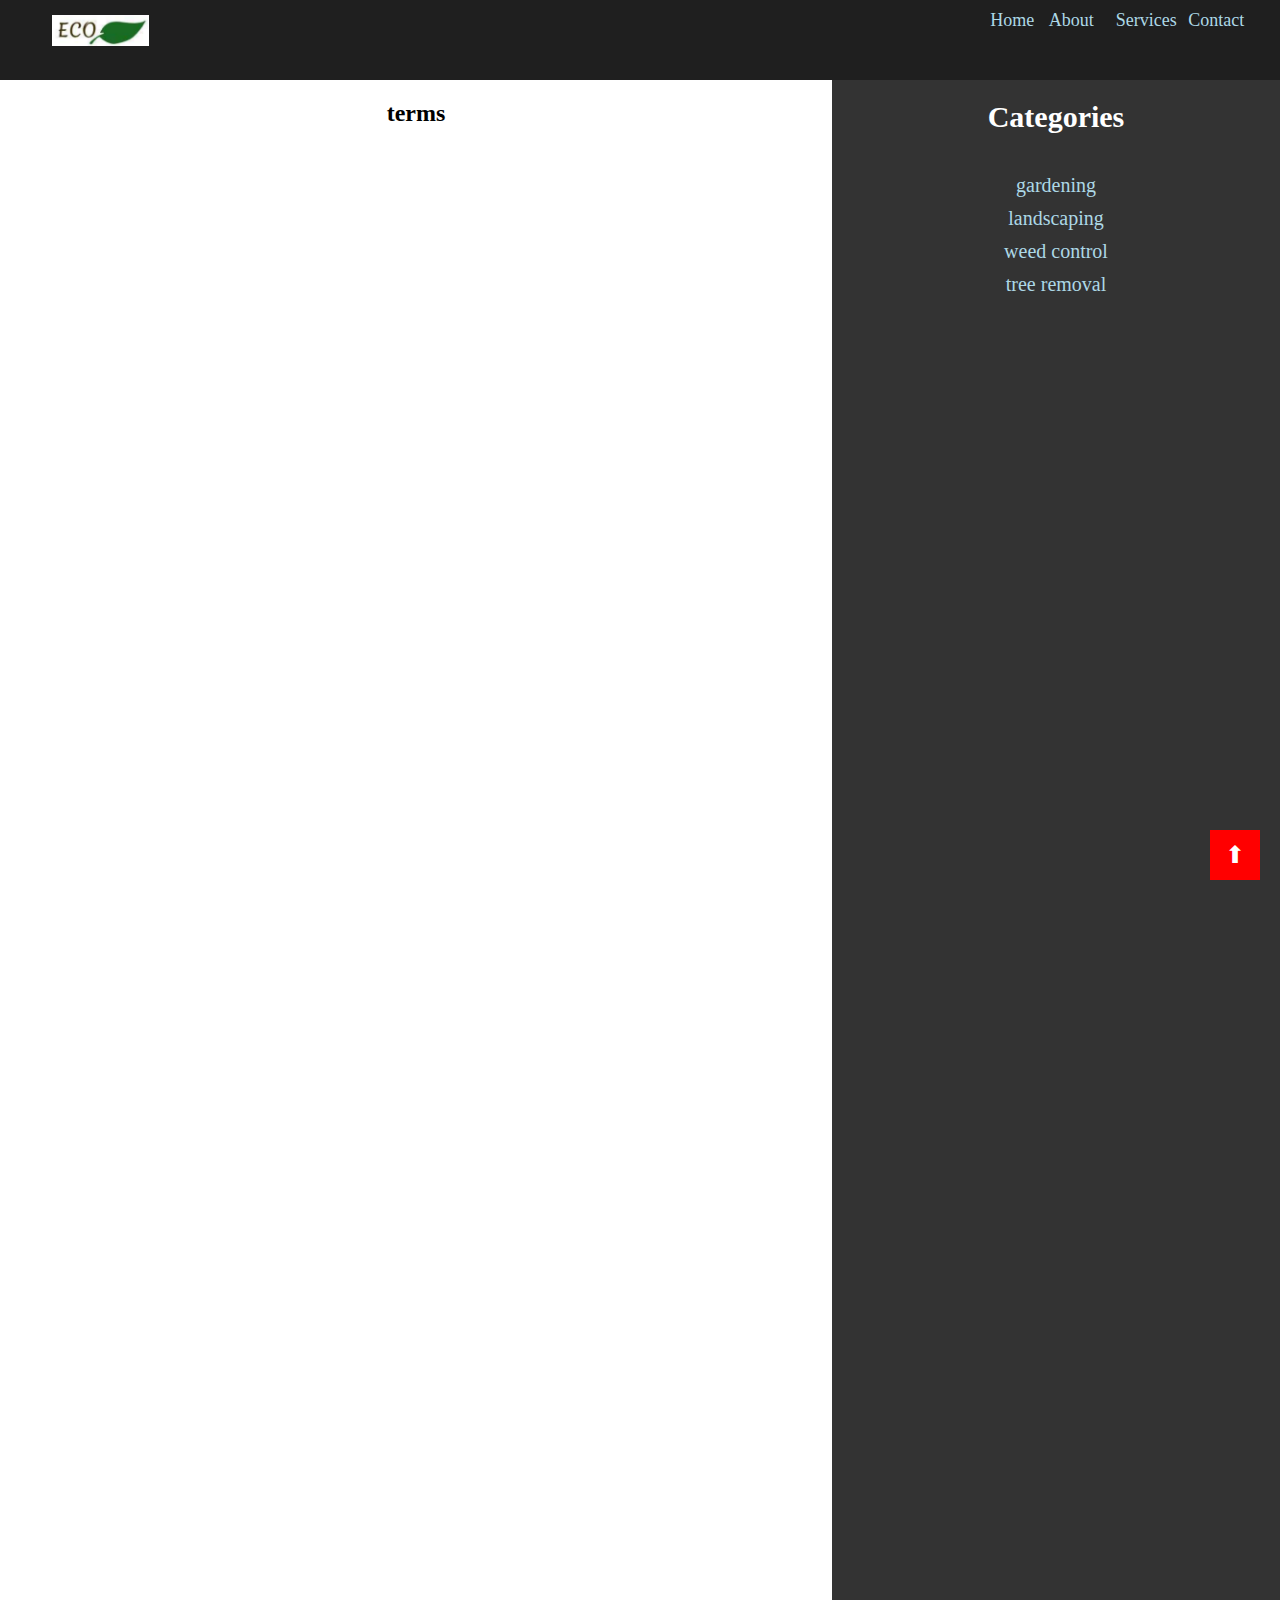
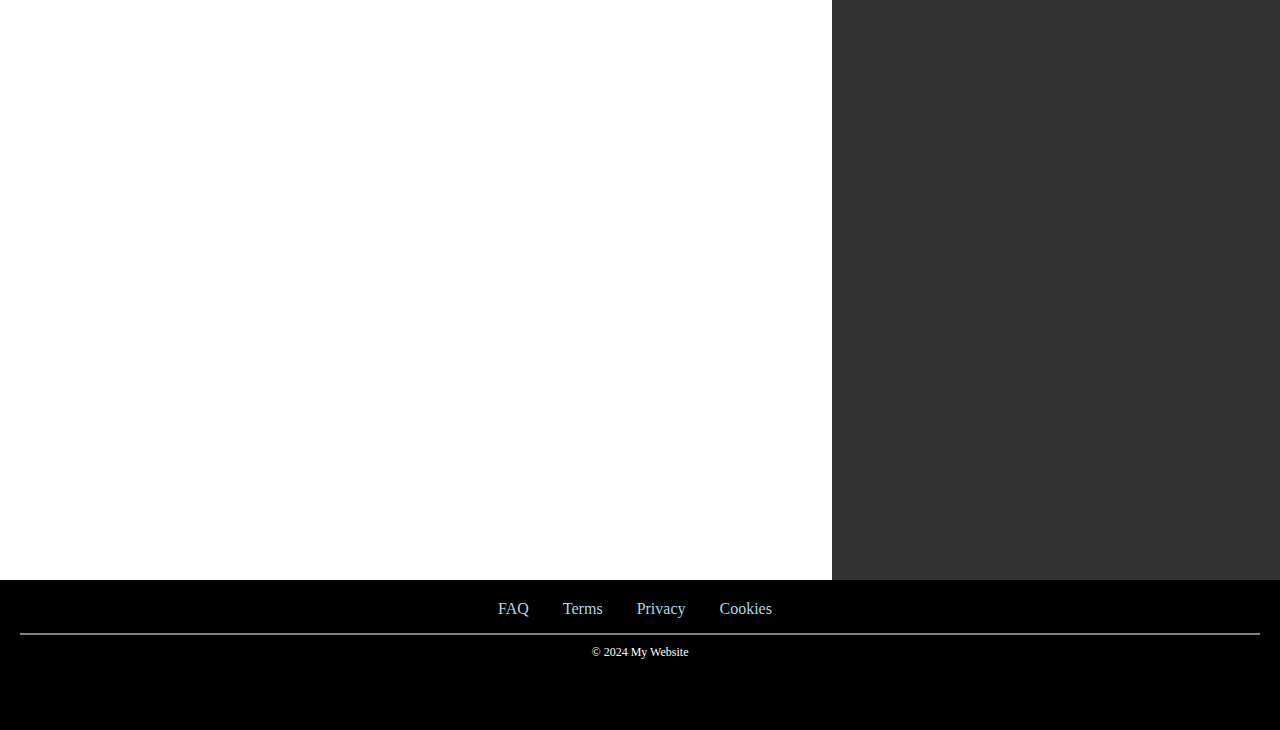
<file: terms.html>
<!DOCTYPE html>
<html lang="en">

<head>
    <meta charset="UTF-8">
    <meta name="viewport" content="width=device-width, initial-scale=1.0">
    <title>Services Page</title>
    <link rel="stylesheet" href="style.css">
</head>

<body>
    <!-- Primary Navigation Section -->
    <header>
        <nav aria-label="Primary Navigation">
            <div class="nav-container">
                <a href="index.html">
                    <img src="images/Screenshot 2024-10-10 173417.png" alt="Logo eco" class="logo">
                    <span class="space"></span>
                </a>

                <ul class="primary-nav">
                    <li><a href="index.html">Home</a></li>
                    <li><a href="about.html">About</a></li>
                    <li><a href="servicies.html">Services</a></li>
                    <li><a href="contact.html">Contact</a></li>
                </ul>
        </nav>
        </div>
    </header>

    <!-- Main Content Section -->
    <main>
        <div class="content">
            <!-- Main box (70% width) -->
            <section class="main-content">
                <h1 id="h1title">terms</h1>

            </section>

            <!-- Side navigation (30% width) -->
            <aside class="side-nav" aria-label="secondary-nav">
                <h2>Categories</h2>
                <ul class="secondary-nav">
                    <li><a href="#">gardening</a></li>
                    <li><a href="#">landscaping</a></li>
                    <li><a href="#">weed control</a></li>
                    <li><a href="#">tree removal</a></li>
                </ul>
            </aside>
        </div>
    </main>
    <!-- Bottone "Back to Top" -->
    <a href="#top" class="back-to-top">⬆</a>

  <!-- Footer Section -->
  <footer>
    <nav aria-label="Footer Navigation">
        <ul class="footer-nav">
            <li><a href="faq.html">FAQ</a></li>
            <li><a href="terms.html">Terms</a></li>
            <li><a href="privacy.html">Privacy</a></li>
            <li><a href="cookies.html">Cookies</a></li>
        </ul>
    </nav>
    <hr>
    <p>&copy; 2024 My Website</p>
</footer>

</body>

</html>
</file>
<file: style.css>
/* Reset basic styles */
* {
    box-sizing: border-box;
    margin: 0;
    padding: 0;
    text-decoration: none;
    list-style: none;
}

/* Primary Navigation */
.nav-container {
    padding: 32px 32px;
    max-height: 80px;
    background: #1f1f1f;
    
}


.logo {
    width: 8%;
    margin-left: 20px;
    margin-top: -2%;
}

/* Primary nav */
.primary-nav {
    list-style: none;
    margin-left: 77%;
    margin-top: -40px;
}

.primary-nav a {
    color: lightblue;
    text-decoration: none;
    font-size: 18px;
    float: right;
    width: 50%;
    list-style-type: none; /* Rimuove i pallini dalla lista */
    padding: 0;
    margin: 0;
    text-align: right; /* Allinea la lista a destra */
}

nav ul {
    margin-bottom: 15px;
    list-style-type: none;
}

nav ul li {
    margin-right: 10px;
    display: inline-block;
}

.primary-nav a:hover {
    color: lightgreen;
}

/* Main Content */
.content {
    display: flex;
    width: 100%;
    height: calc(250vh - 150px);
    /* Altezza totale della pagina, meno la barra di navigazione e il footer */
}

/* Main box (70% width) */
.main-content {
    background-color: rgb(255, 255, 255);
    width: 65%;
    padding: 20px;
    text-align: center;
}

#h1title {
    font-size: 24px;
    color: black;
}

#text {
    color: #f90909;
    font-size: 18px;
    margin-top: 20px;
}

/* Side navigation (30% width) */
.side-nav {
    background-color: #333;
    height: 100%;
    width: 35%;
    padding: 20px;
}

.sticky-element{
    position: sticky;
    top: 0; /* Diventa fisso quando raggiunge il top della pagina */
    background-color: lightblue;
    padding: 10px;
    font-size: 20px;
}
.side-nav h2 {
    color: white;
    text-align: center;
    margin-bottom: 40px;
    font-size: 30px;
}

.secondary-nav {
    list-style: none;
    text-align: center;
}

.secondary-nav li {
    margin-bottom: 10px;
}

.secondary-nav a {
    color: lightblue;
    text-decoration: none;
    font-size: 20px;
}

.secondary-nav a:hover {
    color: lightgreen;
}

/* Footer */
footer {
    background-color: black;
    color: white;
    padding: 20px;
    text-align: center;
    height: 150px;
}

.footer-nav {
    list-style: none;
    justify-content: center;
}

.footer-nav li {
    margin: 0 10px;
    display: inline;
    margin-right: 20px;
}

.footer-nav a {
    color: lightblue;
    text-decoration: none;
}

.footer-nav a:hover {
    color: lightgreen;
}

/* Footer separator line */
footer hr {
    border: 1px solid gray;
    width: 100%;
    margin: 10px auto;
}

/* Footer text */
footer p {
    font-size: 12px;
    margin-top: 10px;
}

/* Bottone "Back to Top" */
.back-to-top {
    position: fixed;
    bottom: 20px;
    right: 20px;
    width: 50px;
    height: 50px;
    background-color: red;
    color: white;
    border: none;
    text-align: center;
    line-height: 50px;
    font-size: 24px;
    cursor: pointer;
}

.back-to-top:hover {
    background-color: green;
}

.back-to-top:active {
    background-color: blue;
}
</file>
